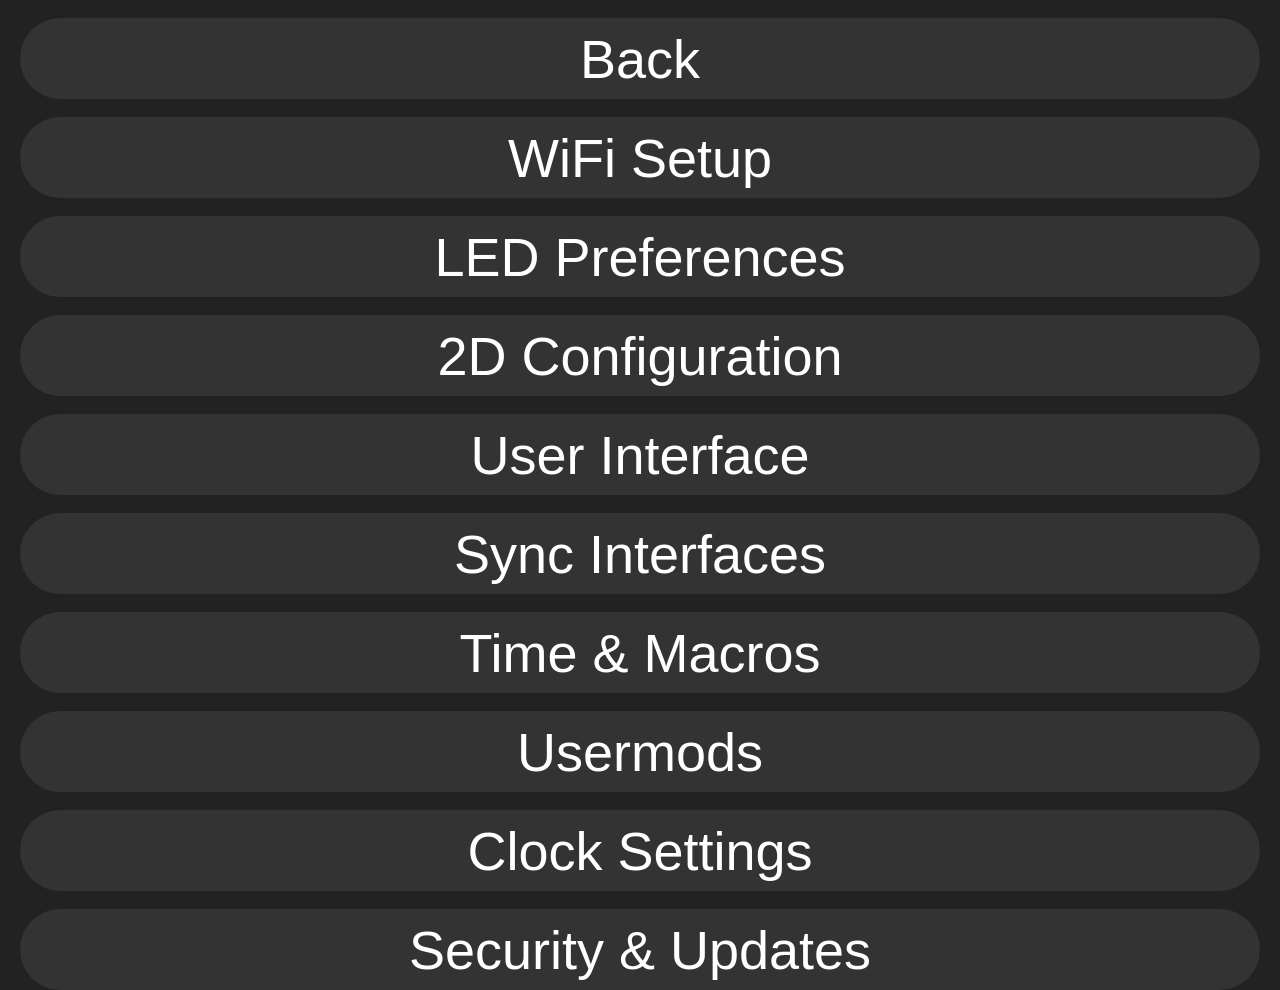
<file: wled00/data/settings.htm>
<!DOCTYPE html>
<html lang="en">
<head>
	<meta charset="UTF-8">
	<meta content="width=device-width, initial-scale=1.0, maximum-scale=1.0, user-scalable=no" name="viewport">
	<title>WLED Settings</title>
	<script>
		// load common.js with retry on error
		(function loadFiles() {
			const l = document.createElement('script');
			l.src = 'common.js';
			// load style.css then initialize
			l.onload = () => loadResources(['style.css'], () => {
				getLoc();
				loadJS(getURL('/settings/s.js?p=0'), false);
			});
			l.onerror = () => setTimeout(loadFiles, 100);
			document.head.appendChild(l);
		})();
	</script>
	<style>
	  @import url("style.css");
		body {
			height: 100px;
			margin: 0;
		}
		html {
			--h: 9vh;
		}
		button {
			display: block;
			border-radius: var(--h);
			font-size: 6vmin;
			height: var(--h);
			width: calc(100% - 40px);
			margin: 2vh auto 0;
			padding: 0;
		}
	</style>
</head>
<body>
<button type=submit id="b" onclick="window.location=getURL('/')">Back</button>
<button type="submit" onclick="window.location=getURL('/settings/wifi')">WiFi Setup</button>
<button type="submit" onclick="window.location=getURL('/settings/leds')">LED Preferences</button>
<button id="2dbtn" type="submit" onclick="window.location=getURL('/settings/2D')">2D Configuration</button>
<button type="submit" onclick="window.location=getURL('/settings/ui')">User Interface</button>
<button id="dmxbtn" style="display:none;" type="submit" onclick="window.location=getURL('/settings/dmx')">DMX Output</button>
<button type="submit" onclick="window.location=getURL('/settings/sync')">Sync Interfaces</button>
<button type="submit" onclick="window.location=getURL('/settings/time')">Time & Macros</button>
<button type="submit" onclick="window.location=getURL('/settings/um')">Usermods</button>
<button type="submit" onclick="window.location=getURL('/settings/ledclock')">Clock Settings</button>
<button type="submit" onclick="window.location=getURL('/settings/sec')">Security & Updates</button>
</body>
</html>
</file>
